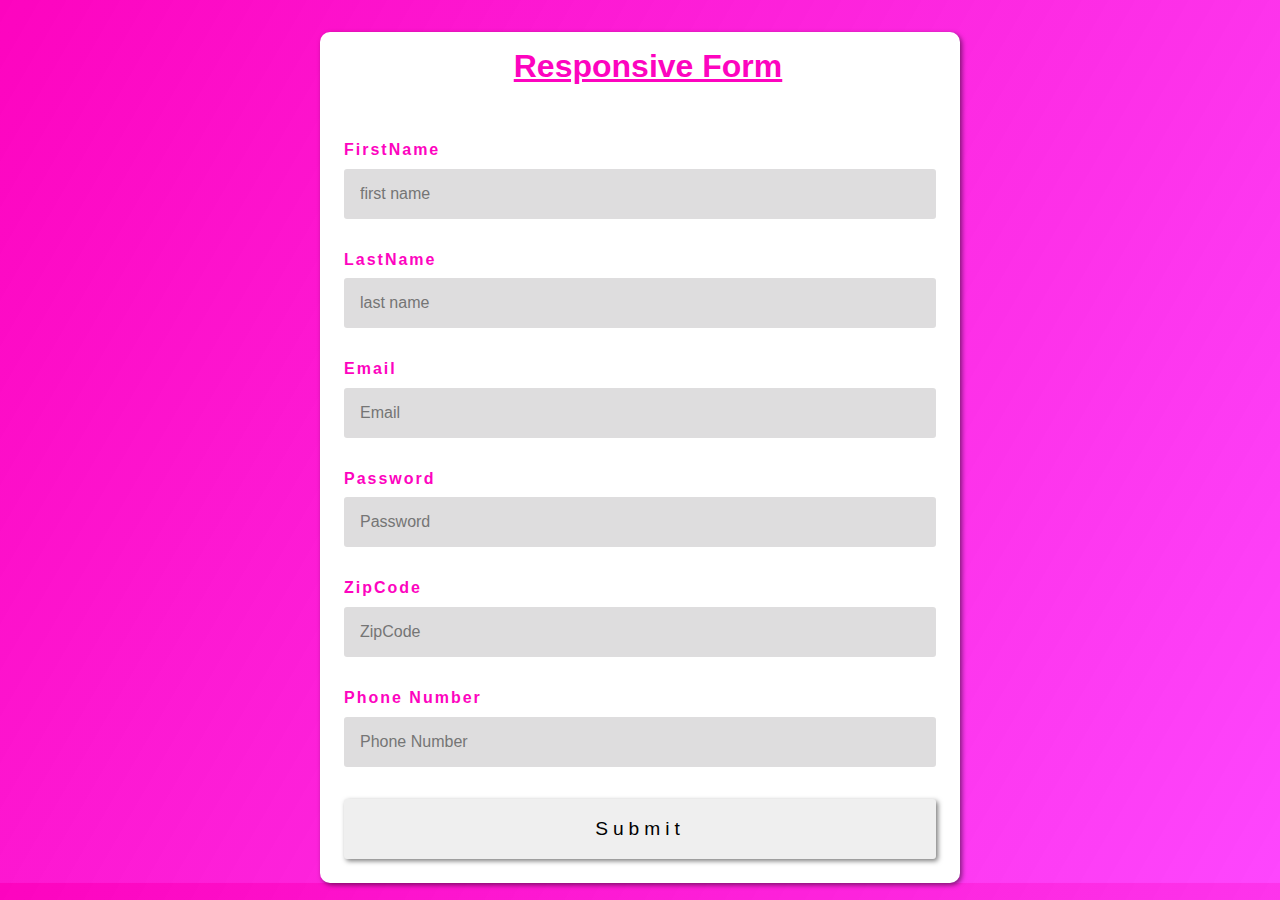
<file: index.html>
<!DOCTYPE html>
<html lang="en">
<head>
    <meta charset="UTF-8">
    <meta name="viewport" content="width=device-width, initial-scale=1.0">
    <title>RESPONSIVE USER FORM</title>
    <link rel="stylesheet" href="style.css">
</head>
<body>
    <div class="container">
        <header>
            <h1>Responsive Form</h1>
        </header>
        <form action="index2.html" id="form1">
            <div class="divs"  id="div1">
                <label for="firstname">FirstName</label>
                <input type="text" name="first" class="user_first" id="firstname" placeholder="first name">
             
            </div>
            <div class="divs" id="div2">
                <label for="lastname">LastName</label>
                <input type="text" name="last" class="user_last" id="lastname" placeholder="last name">
            </div>
            <div class="divs"  id="div3">
                <label for="email">Email</label>
                <input type="text" name="mail" class="user_email" id="email" placeholder="Email">
              
            </div>
            <div class="divs"  id="div4">
                <label for="password">Password</label>
                <input type="password" name="pass" id="password" placeholder="Password">
             
            </div>
            <div class="divs"  id="div5">
                <label for="zipcode">ZipCode</label>
                <input type="text" name="zip" class="user_zip" id="zipcode" placeholder="ZipCode">
              
            </div>
            
            <div class="divs"  id="div6">
                <label for="phone">Phone Number</label>
                <input type="text" name="phone" class="user_phone" id="phone" placeholder="Phone Number">
           
            </div>
            <div class="divs">
                <input type="submit" class="inputSubmit" id="submit" value="Submit">
            </div>
        </form>
    </div>


    <script  src="app.js"></script>
</body>
</html>
</file>
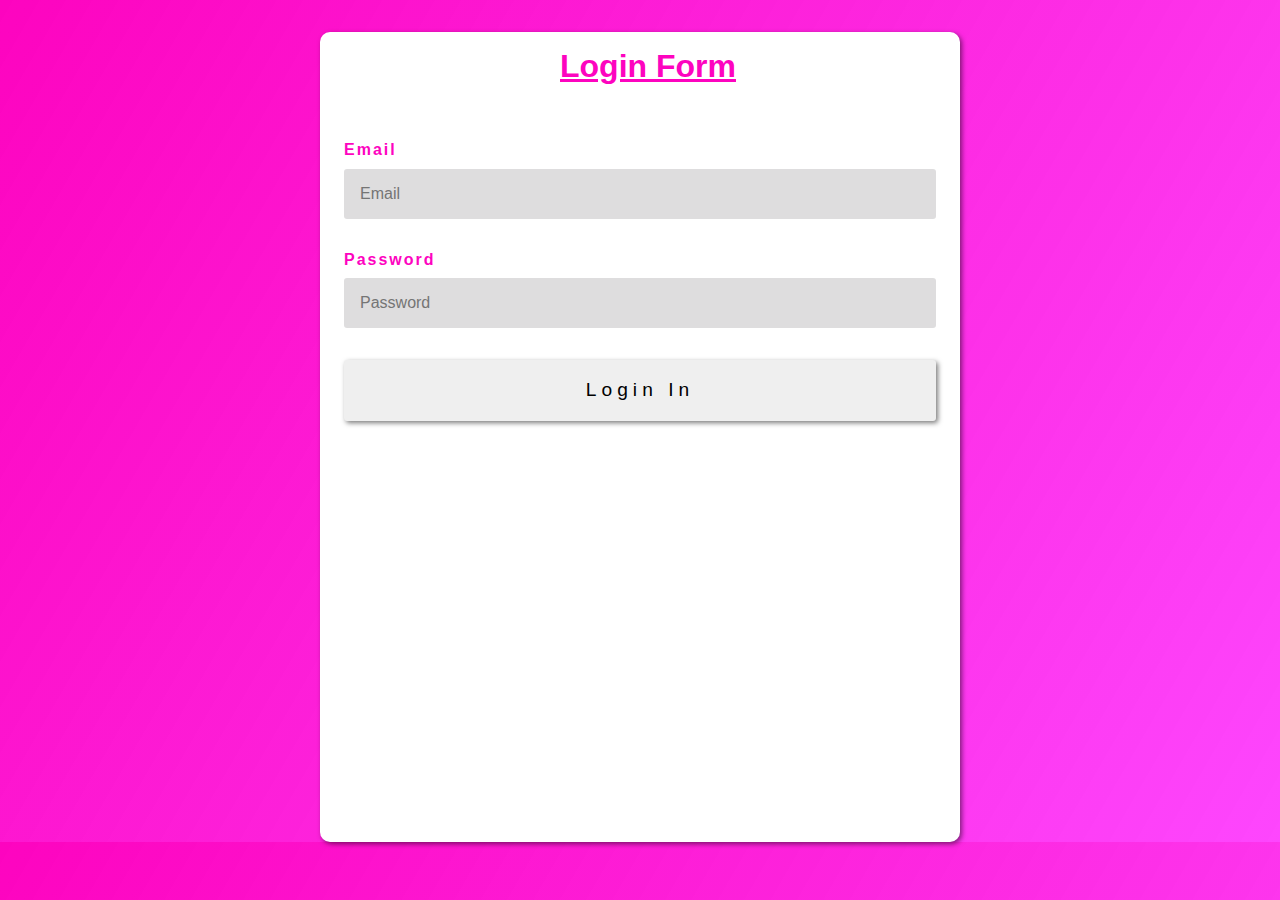
<file: index2.html>
<!DOCTYPE html>
<html lang="en">
<head>
    <meta charset="UTF-8">
    <meta name="viewport" content="width=device-width, initial-scale=1.0">
    <title>LOGIN FORM</title>
    <link rel="stylesheet" href="style.css">
</head>
<body>
    <div class="container">
        <header>
            <h1>Login Form</h1>
        </header>
        <form id="form2">
            <div class="divs" id="div1">
                <label for="email">Email</label>
                <input type="text" name="mail" class="user_email" id="email" placeholder="Email">
            
            </div>
            <div class="divs" id="div2">
                <label for="password">Password</label>
                <input type="password" name="pass" id="password" placeholder="Password">
             
            </div>
            <div class="divs">
                <input type="submit" class="inputSubmit" id="submit" value="Login In">
            </div>
        </form>
    </div>


    <script type="module" src="app2.js"></script>
</body>
</html>
</file>
<file: style.css>
*{
    margin: 0;
    padding: 0;
    box-sizing: border-box;
}

body{
    background-image: linear-gradient(120deg, rgb(253, 4, 191),  rgba(253, 4, 253, 0.739));
    background-position: center;
    display: flex;
    justify-content: center;
}

.container{
    margin-top: 2em;
    background-color: white;
    border: none;
    box-shadow: 2px 2px 5px rgba(0,0,0,.5);
    border-radius: 10px;
    min-width: 50%;
    min-height: 90vh;
    padding-left: 1em;
    font-family: Verdana, Geneva, Tahoma, sans-serif;
}

header{
    text-align: center;
    color: rgb(253, 4, 191);
    text-decoration: underline;
    margin-top: 1em;
}

form{
    margin-top: 2em;
    padding: 1em 1em 0 0;
}
.divs{
    min-width: 30%;
    display: flex;
    flex-direction: column;
    padding: .5em;
    margin: 0 0 1em 0;
    font-family: Verdana, Geneva, Tahoma, sans-serif;
    
}
label{
    margin-bottom: .6em;
    font-weight: bold;
    color: rgb(253, 4, 191);
    letter-spacing: 2px;
}
input[type="text"]{
    background-color: rgba(192, 189, 192, 0.52);
    border: none;
    border-radius: 3px;
    color: rgb(253, 4, 191);
    padding: 1em;
    outline: none;
    font-size: 1em;
}

input[type="password"]{
    background-color: rgba(192, 189, 192, 0.52);
    border: none;
    border-radius: 3px;
    color: rgb(253, 4, 191);
    padding: 1em;
    outline: none;
    font-size: 1em;
}



.small{
    font-size: 1em;
    border: none;
    margin-top: 2em;
   
}


.error{
    font-size: .7em;
    border: none;
    margin-top: 1em;
}


.is-invalid{
    color: red;
}

.is-valid{
    color: green;
}
.inputSubmit{
    /* background-color: red; */
    border: none;
    box-shadow: 2px 2px 5px rgba(0, 0, 0, 0.52);
    border-radius: 3px;
    cursor: pointer;
    color: rgb(0, 0, 0);
    outline: none;
    font-size: 1.2em;
    padding: 1em 0;
    letter-spacing: 5px;
}

.inputSubmit:hover{
    background-color: red;
    transition: background .5s ease-in-out;
    color: rgb(255, 255, 255);
}
</file>
